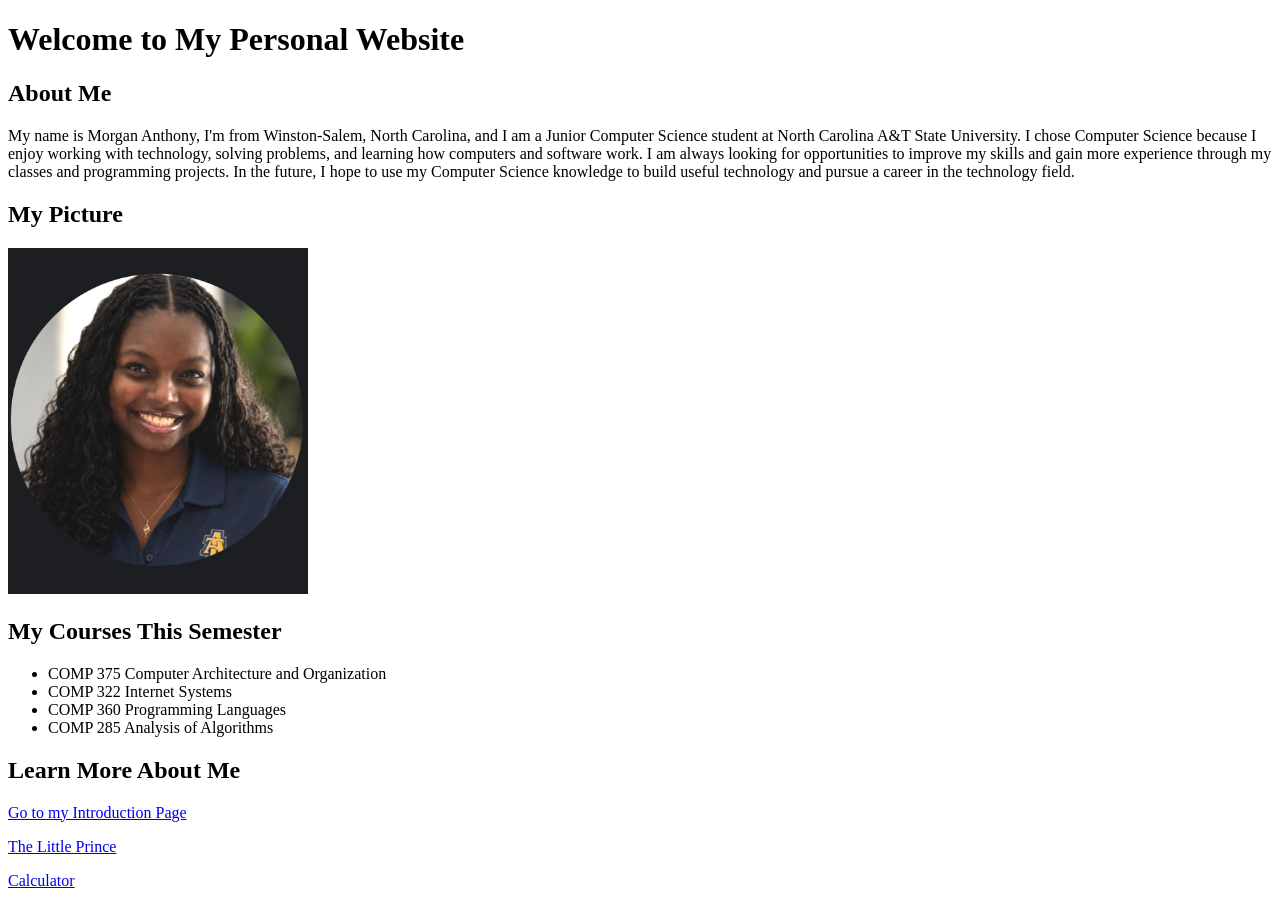
<file: index.html>
<!DOCTYPE html>

<html lang="en"> <head> <meta charset="UTF-8"> <meta name="viewport" content="width=device-width, initial-scale=1.0"> <title>My Personal Website</title> </head>

<body>

<!-- Main heading -->
<h1>Welcome to My Personal Website</h1>

<!-- Short biography -->
<h2>About Me</h2>

<p>
    My name is Morgan Anthony, I'm from Winston-Salem, North Carolina, and I am a Junior Computer Science student at North Carolina A&T State University.
    I chose Computer Science because I enjoy working with technology, solving problems, and learning
    how computers and software work. I am always looking for opportunities to improve my skills and
    gain more experience through my classes and programming projects. In the future, I hope to use
    my Computer Science knowledge to build useful technology and pursue a career in the technology field.
</p>

<!-- Personal image -->
<h2>My Picture</h2>

<img src="img/img1.jpg.jpg" alt="A picture of me" width="300">

<!-- Courses this semester -->
<h2>My Courses This Semester</h2>

<ul>
    <li>COMP 375 Computer Architecture and Organization</li>
    <li>COMP 322 Internet Systems</li>
    <li>COMP 360 Programming Languages</li>
    <li>COMP 285 Analysis of Algorithms</li>
</ul>

<!-- Link to the introduction page -->
<h2>Learn More About Me</h2>

<p>
    <a href="introduction.html">Go to my Introduction Page</a>
</p>
<a href="little_prince.html">The Little Prince</a>
</p>
<a href="calculator.html">Calculator</a>

</body> </html>
</file>
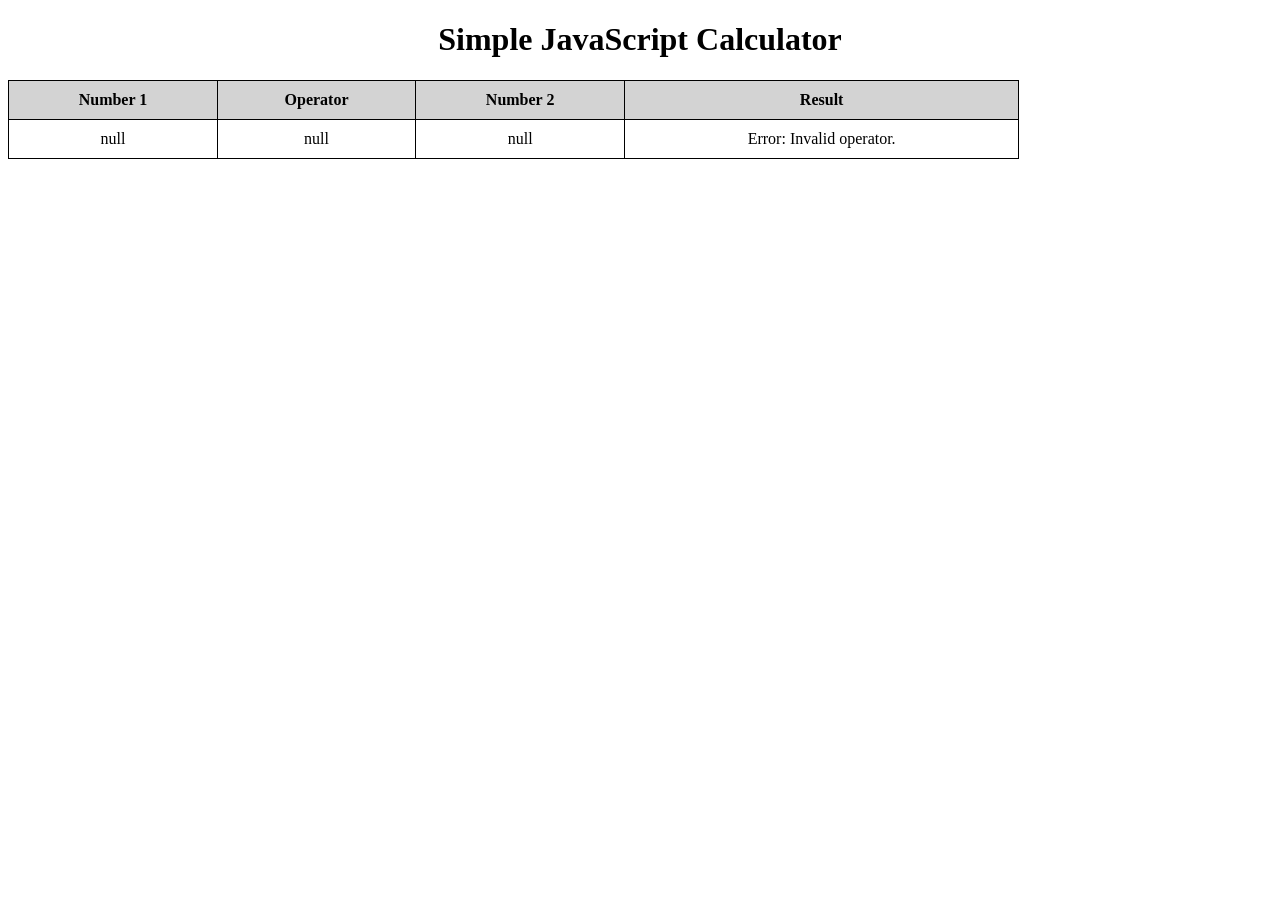
<file: calculator.html>
<!DOCTYPE html>
<html lang="en">

<head>
    <meta charset="UTF-8">
    <meta name="viewport" content="width=device-width, initial-scale=1.0">
    <title>Simple JavaScript Calculator</title>

    <style>
        table {
            border-collapse: collapse;
            width: 80%;
            margin-bottom: 30px;
        }

        th, td {
            border: 1px solid black;
            padding: 10px;
            text-align: center;
        }

        th {
            background-color: lightgray;
        }

        h1 {
            text-align: center;
        }
    </style>
</head>

<body>

    <h1>Simple JavaScript Calculator</h1>

    <script src="calculator.js"></script>

</body>

</html>
</file>
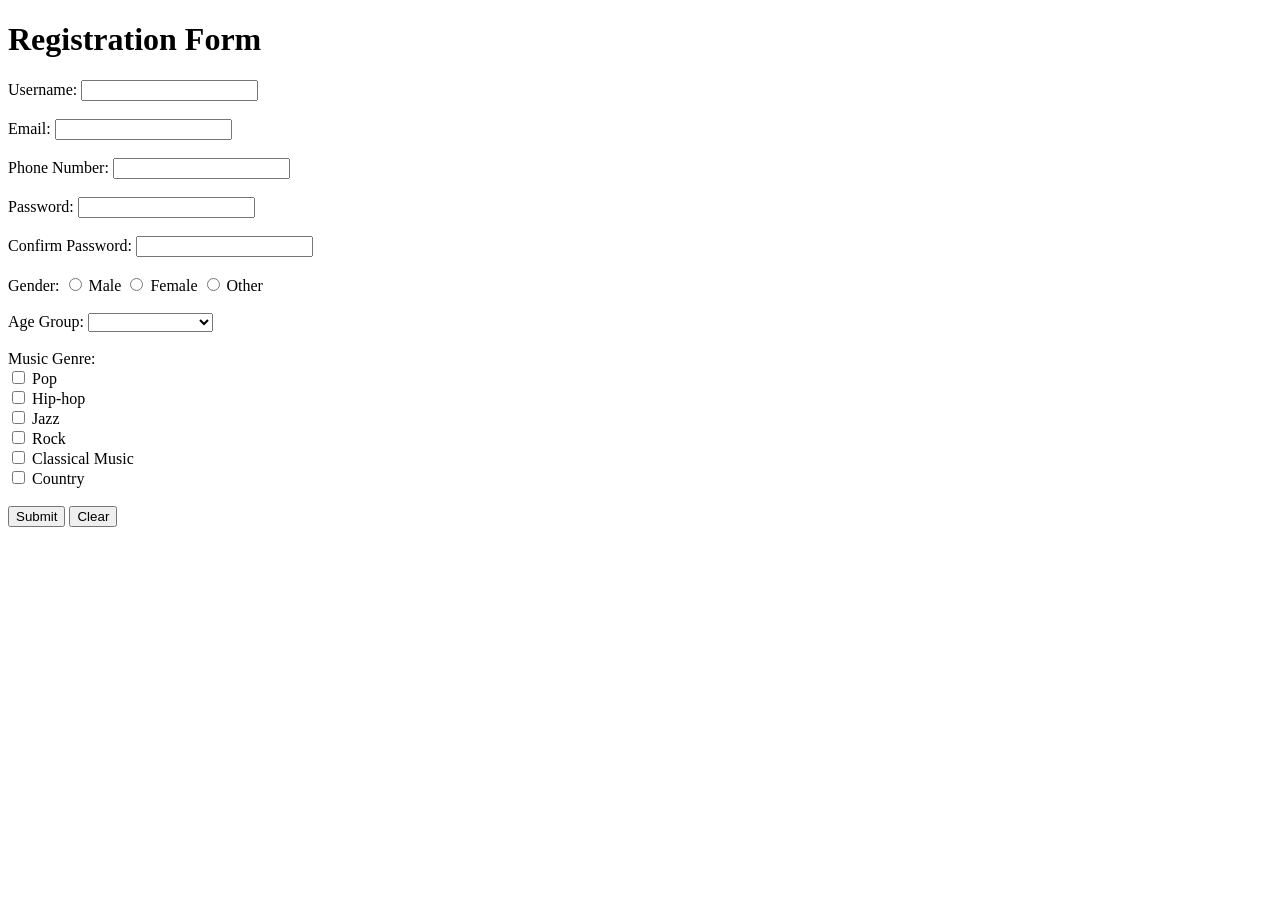
<file: form.html>
<!DOCTYPE html>
<html>

<head>
    <title>Form Validation</title>
</head>

<body>

    <h1>Registration Form</h1>

    <form id="myForm">

        <!-- Username -->
        <label id="usernameLabel" for="username">Username:</label>

        <input type="text" id="username" name="username">

        <br><br>


        <!-- Email -->
        <label id="emailLabel" for="email">Email:</label>

        <input type="text" id="email" name="email">

        <br><br>


        <!-- Phone Number -->
        <label id="phoneLabel" for="phone">Phone Number:</label>

        <input type="text" id="phone" name="phone">

        <br><br>


        <!-- Password -->
        <label id="passwordLabel" for="password">Password:</label>

        <input type="password" id="password" name="password">

        <br><br>


        <!-- Confirm Password -->
        <label id="confirmPasswordLabel" for="confirmPassword">
            Confirm Password:
        </label>

        <input type="password" id="confirmPassword" name="confirmPassword">

        <br><br>


        <!-- Gender -->
        <label id="genderLabel">Gender:</label>

        <input type="radio" id="male" name="gender" value="Male">
        <label for="male">Male</label>

        <input type="radio" id="female" name="gender" value="Female">
        <label for="female">Female</label>

        <input type="radio" id="other" name="gender" value="Other">
        <label for="other">Other</label>

        <br><br>


        <!-- Age Group -->
        <label id="ageLabel" for="age">Age Group:</label>

        <select id="age" name="age">

            <option value=""></option>

            <option value="under21">
                &lt; 21 years old
            </option>

            <option value="21-25">
                21 – 25 years old
            </option>

            <option value="26-35">
                26 – 35 years old
            </option>

            <option value="36-50">
                36 – 50 years old
            </option>

            <option value="50">
                50 years old
            </option>

        </select>

        <br><br>


        <!-- Music Genre -->
        <label id="musicLabel">Music Genre:</label>

        <br>

        <input type="checkbox" id="pop" name="music" value="Pop">
        <label for="pop">Pop</label>

        <br>

        <input type="checkbox" id="hiphop" name="music" value="Hip-hop">
        <label for="hiphop">Hip-hop</label>

        <br>

        <input type="checkbox" id="jazz" name="music" value="Jazz">
        <label for="jazz">Jazz</label>

        <br>

        <input type="checkbox" id="rock" name="music" value="Rock">
        <label for="rock">Rock</label>

        <br>

        <input type="checkbox" id="classical" name="music" value="Classical Music">
        <label for="classical">Classical Music</label>

        <br>

        <input type="checkbox" id="country" name="music" value="Country">
        <label for="country">Country</label>

        <br><br>


        <!-- Submit Button -->
        <button type="button" id="submitButton">
            Submit
        </button>


        <!-- Clear Button -->
        <input type="reset" id="clearButton" value="Clear">

    </form>


    <!-- JavaScript File -->
    <script src="validation.js"></script>

</body>

</html>
</file>
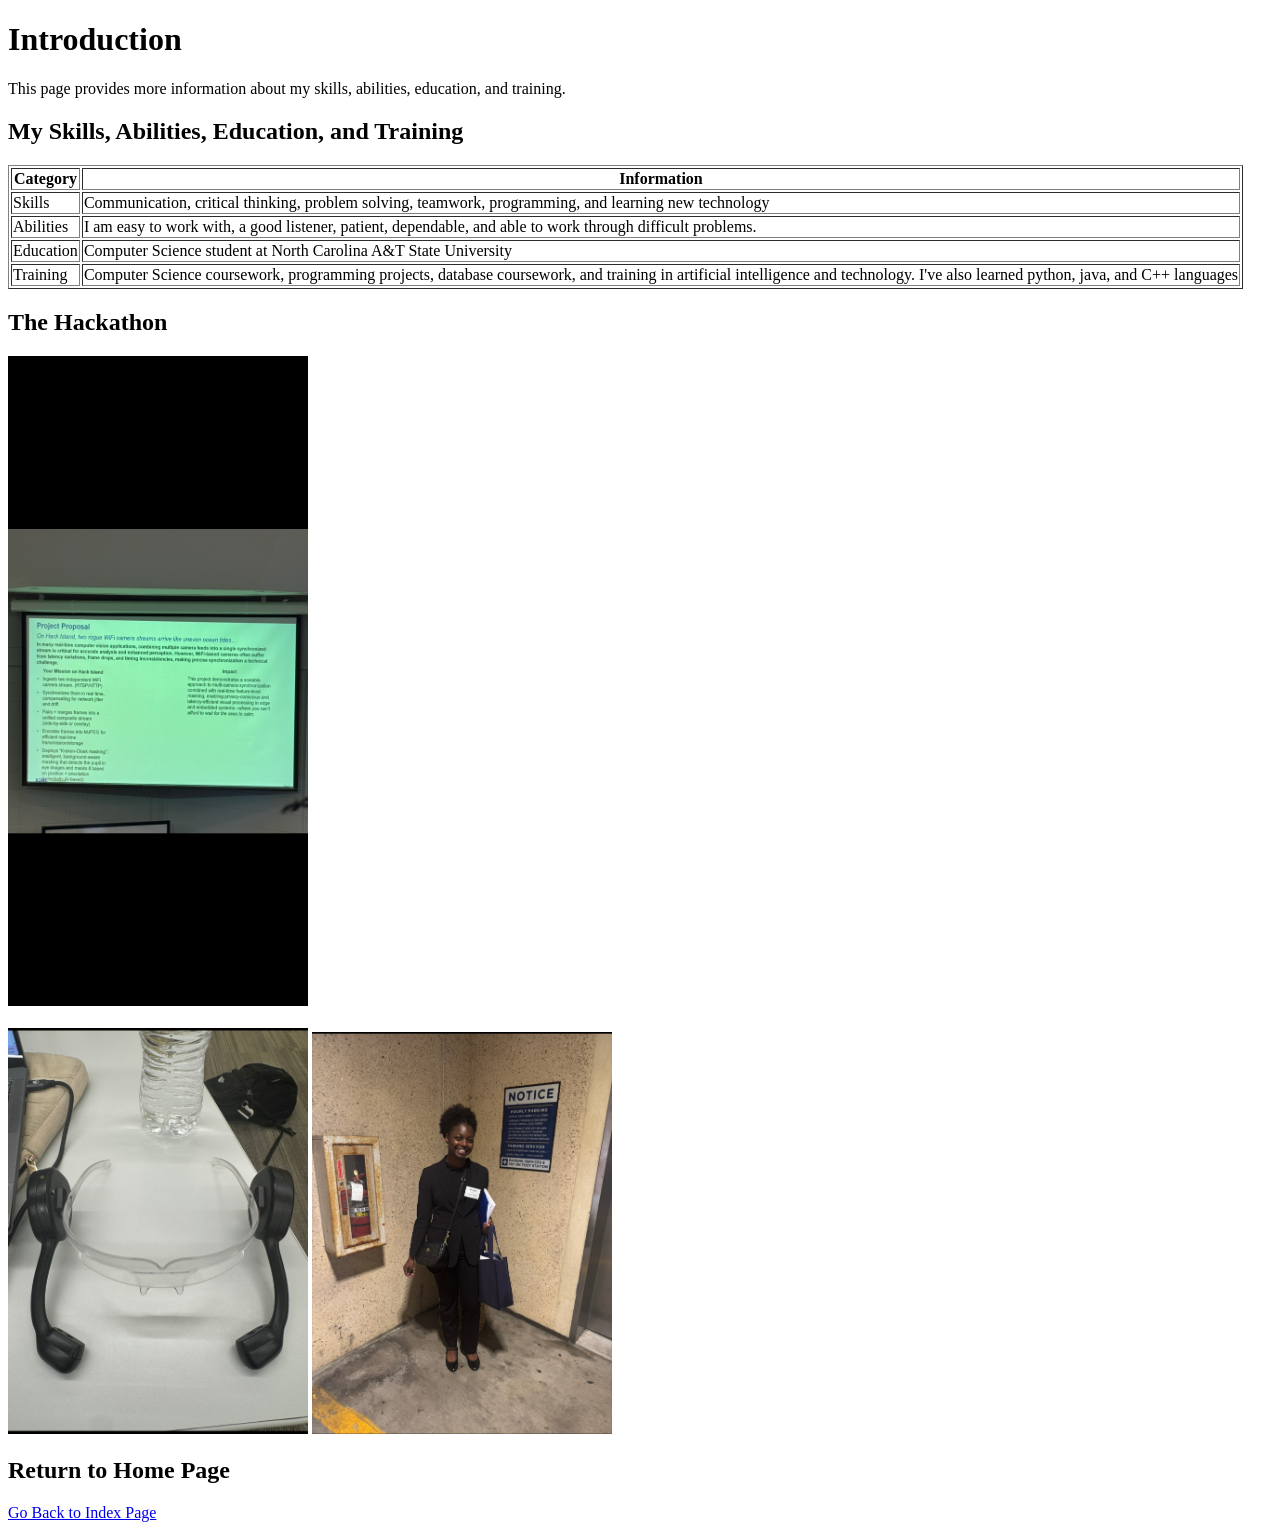
<file: introduction.html>
<!DOCTYPE html>

<html lang="en"> <head> <meta charset="UTF-8"> <meta name="viewport" content="width=device-width, initial-scale=1.0"> <title>Introduction</title> </head>

<body>

<!-- Main heading -->
<h1>Introduction</h1>

<p>
    This page provides more information about my skills, abilities, education, and training.
</p>

<!-- Skills, abilities, education, and training table -->
<h2>My Skills, Abilities, Education, and Training</h2>

<table border="1">
    <tr>
        <th>Category</th>
        <th>Information</th>
    </tr>

    <tr>
        <td>Skills</td>
        <td>
            Communication, critical thinking, problem solving, teamwork,
            programming, and learning new technology
        </td>
    </tr>

    <tr>
        <td>Abilities</td>
        <td>
            I am easy to work with, a good listener, patient, dependable,
            and able to work through difficult problems.
        </td>
    </tr>

    <tr>
        <td>Education</td>
        <td>
            Computer Science student at North Carolina A&T State University
        </td>
    </tr>

    <tr>
        <td>Training</td>
        <td>
            Computer Science coursework, programming projects, database
            coursework, and training in artificial intelligence and technology. I've also learned python, java, and C++ languages
        </td>
    </tr>
</table>

<!-- Images -->
<h2>The Hackathon</h2>

<img src="img/img5.jpg.PNG" alt="Computer Science and technology" width="300">

<br><br>

<img src="img/img7.jpg.jpg" alt="Technology and programming" width="300">

<img src="img/img6.jpg.jpg" alt="Technology and programming" width="300">

<!-- Link back to index -->
<h2>Return to Home Page</h2>

<p>
    <a href="index.html">Go Back to Index Page</a>
</p>
</file>
